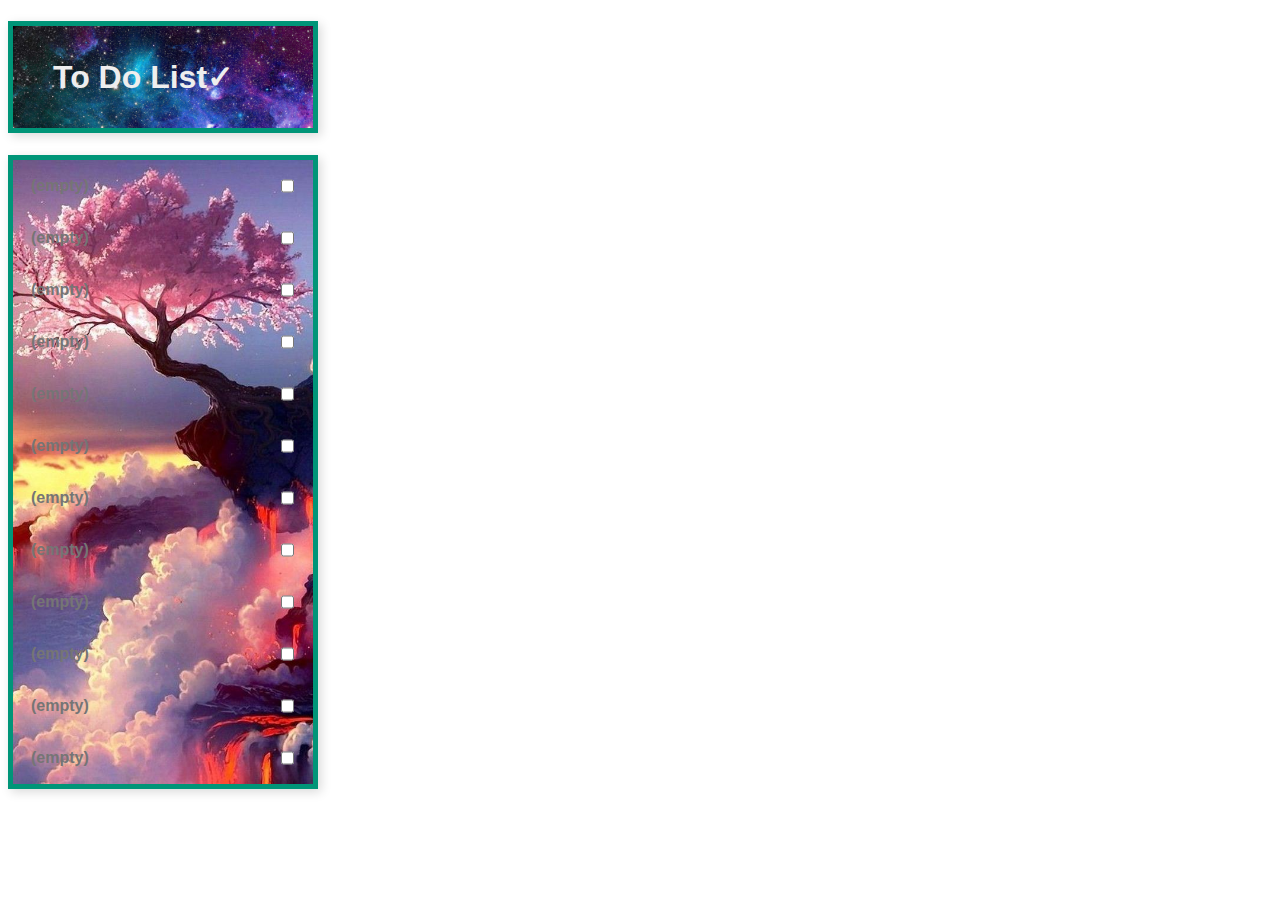
<file: index.html>
<!DOCTYPE html>
<html lang="en">
<head>
	<meta charset="UTF-8">
	<meta http-equiv="X-UA-Compatible" content="IE=edge">
	<meta name="viewport" content="width=device-width, initial-scale=1.0">
	<title>To Do List</title>
	<link rel="stylesheet" href="main.css">
</head>
<body>
<div class="hero">
    <h1 class="title"><ul>To Do List✓</ul></h1>
	<div class="container">
		<div class="todo">
			<input class="todo__value" type="text" placeholder="(empty)">
			<input class="todo__checkbox" type="checkbox">
		</div>
		<div class="todo">
			<input class="todo__value" type="text" placeholder="(empty)">
			<input class="todo__checkbox" type="checkbox">
		</div>
		<div class="todo">
			<input class="todo__value" type="text" placeholder="(empty)">
			<input class="todo__checkbox" type="checkbox">
		</div>
		<div class="todo">
			<input class="todo__value" type="text" placeholder="(empty)">
			<input class="todo__checkbox" type="checkbox">
		</div>
		<div class="todo">
			<input class="todo__value" type="text" placeholder="(empty)">
			<input class="todo__checkbox" type="checkbox">
		</div>
		<div class="todo">
			<input class="todo__value" type="text" placeholder="(empty)">
			<input class="todo__checkbox" type="checkbox">
		</div>
		<div class="todo">
			<input class="todo__value" type="text" placeholder="(empty)">
			<input class="todo__checkbox" type="checkbox">
		</div>
		<div class="todo">
			<input class="todo__value" type="text" placeholder="(empty)">
			<input class="todo__checkbox" type="checkbox">
		</div>
		<div class="todo">
			<input class="todo__value" type="text" placeholder="(empty)">
			<input class="todo__checkbox" type="checkbox">
		</div>
		<div class="todo">
			<input class="todo__value" type="text" placeholder="(empty)">
			<input class="todo__checkbox" type="checkbox">
		</div>
		<div class="todo">
			<input class="todo__value" type="text" placeholder="(empty)">
			<input class="todo__checkbox" type="checkbox">
		</div>
		<div class="todo">
			<input class="todo__value" type="text" placeholder="(empty)">
			<input class="todo__checkbox" type="checkbox">
		</div>
	</div>
</div>
</body>
</html>
</file>
<file: main.css>
.container {
    display: flex;
    flex-direction: column;
    width: 300px;
    box-shadow: 3px 3px 10px rgba(0, 0, 0, 0.15);
    border-top: 5px solid #009578;
    border-bottom: 5px solid #009578;
    border-left: 5px solid #009578;
    border-right: 5px solid #009578;
    background-image: url(Background.jpeg);
    background-size: cover;
    background-color: rgba(0, 0, 0, 1);
}


.todo {
	display: flex;
	justify-content: space-between;
	padding: 1em;
}

.todo__value {
	background: transparent;
	border: none;
	outline: none;
	font-family: 'Quicksand', sans-serif;
	font-size: 1em;
	font-weight: bold;
	flex-grow: 1;
}

.todo:has(.todo__checkbox:checked) {
	color: #555555;
	background: #eeeeee;
	text-decoration: line-through;
	order: 1;
}

.title{
    font-family: 'Quicksand', sans-serif;
    color: #eeeeee;
    display: flex;
    flex-direction: column;
    width: 300px;
    box-shadow: 3px 3px 10px rgba(0, 0, 0, 0.15);
    border-top: 5px solid #009578;
    border-bottom: 5px solid #009578;
    border-left: 5px solid #009578;
    border-right: 5px solid #009578;
    background-image: url(background\ title.png);
    background-size: cover;
    background-color: rgba(0, 0, 0, 1);
}
</file>
